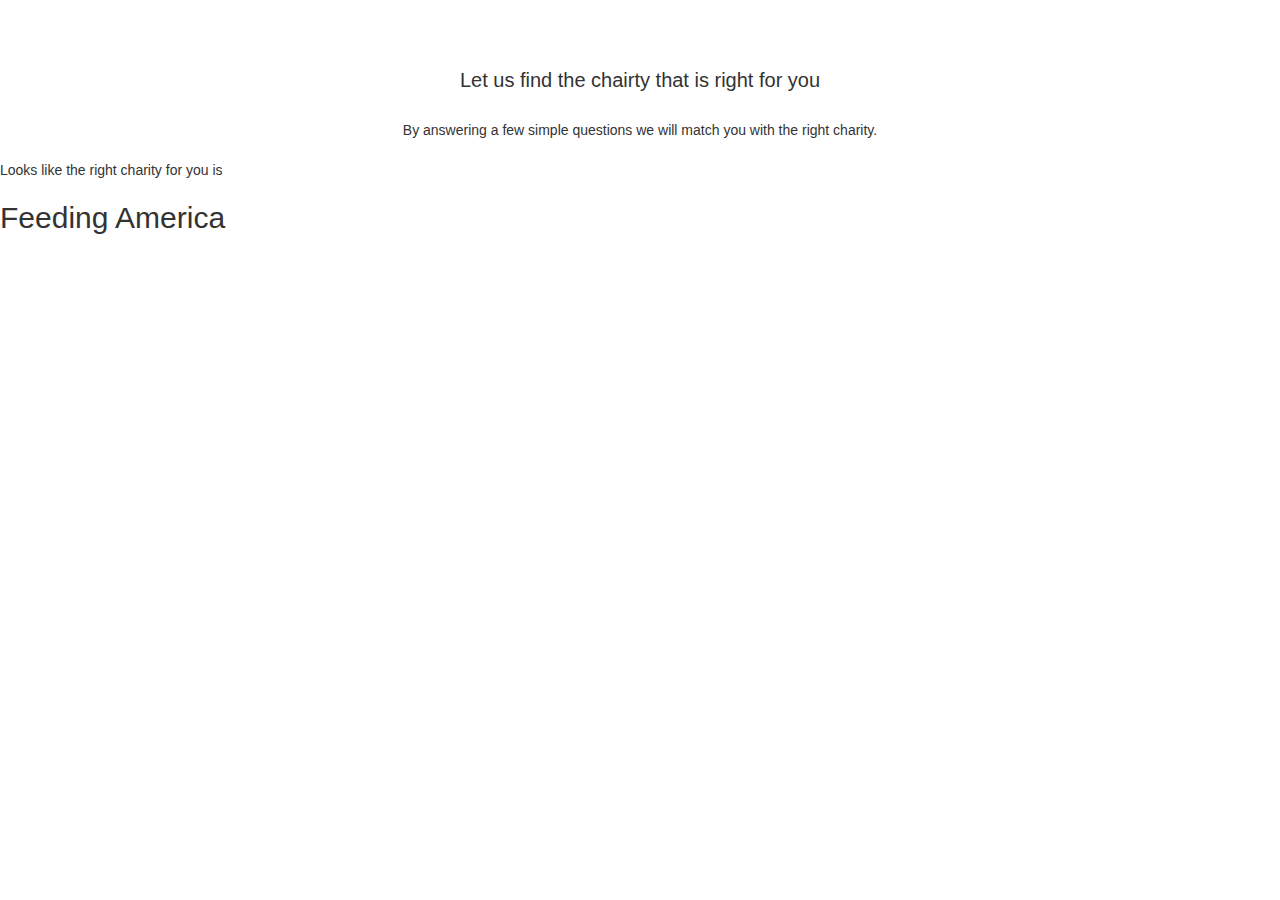
<file: charityFinder.html>
<!DOCTYPE html>
<html>
<head>
	<title>Find Your Chairity</title>
	<link rel="stylesheet" type="text/css" href="styles.css">
	<link rel="stylesheet" href="https://maxcdn.bootstrapcdn.com/bootstrap/3.3.5/css/bootstrap.min.css">
	<link href="minimal.css" rel="stylesheet">

</head>
<body>
<div class = "text-center">
	<h3> Let us find the chairty that is right for you</h3>
	<br>
	<p> By answering a few simple questions we will match you with the right charity.
	</p>
</div>

<div class = "final">
	<p></p>Looks like the right charity for you is</p>
	<h1></h1>
</div>
	

<script type="text/javascript">
	
</script>
<script src="https://ajax.googleapis.com/ajax/libs/jquery/1.11.3/jquery.min.js"></script>
<script>

/*1. Internation vs. US
2. Give through employer
3. Donation Schedule
4. Volunteer
5. Christian org
*/

var char_international, give_through_employer, donate_monthly, can_volunteer, christian_org;

var feeding_america = 0;
var salvation_army = 0;
var task_force = 0;
var united_way = 0;

alert("For the following questions, please select the “OK” button if the answer is true. Choose “Cancel” if the answer is false.");
char_international = confirm("I prefer donating to an international charity");
give_through_employer = confirm("I prefer donating through my employer");
donate_monthly = confirm("I prefer donating monthly");
can_volunteer = confirm("I prefer volunteering time instead of donating money ");
christian_org = confirm("I prefer donating to a Christian charity");



if (char_international){
   salvation_army++;
   task_force++;
   united_way++;
} else {
	feeding_america++;
}


if (give_through_employer){
	united_way++;
} else {
	task_force++;
	feeding_america++;
	salvation_army++;
}

if (donate_monthly){
	salvation_army++;
	feeding_america++;
	task_force++;
} else {
	united_way++;
}

if (can_volunteer){
	salvation_army++;
	feeding_america++;
	united_way++;
} else {
	task_force++;
}

if (christian_org){
	salvation_army++;
} else {
	task_force++;
	feeding_america++;
	united_way++;
}

var char_array = [united_way, feeding_america, task_force, salvation_army];

var char_name = ["United Way", "Feeding America", "Task Force", "Salvation Army"];

var temp = 0;

for (var i = 1; i < char_array.length; i++) {
	if (char_array[temp] < char_array[i]){
		temp = i;
	}
}

 var selection = char_name[temp];


/*
console.log(salvation_army);
console.log(feeding_america);
console.log(task_force);
console.log(united_way);*/


</script>
<script>
	$('h1').append(selection);
</script>
</script>

</body>
</html>
</file>
<file: styles.css>
#title {
			text-align: center;
			color: 72FF2E; 
			font-weight: 30;
			font-size: 100;
			border-style: solid;
    		
		}

body {
  padding-top: 50px;
}
.starter-template {
  padding: 40px 15px;
  text-align: center;
}
</file>
<file: minimal.css>
/*
	Minimal CSS
	minimalcss.com
*/

/* Reset */
* { margin: 0; padding: 0; -webkit-box-sizing: border-box; -moz-box-sizing: border-box; box-sizing: border-box; }

/* Layout */
body { background-color: #fff; color: #333;	font: 14px/20px "HelveticaNeue-Light", "HelveticaNeue", Helvetica, Arial, sans-serif; }

header { width: 100%; margin: 0 auto; position: relative; padding: 20px 0; border-bottom: 1px solid #ddd; margin-bottom: 20px; }
.logo { font-size: 28px; color: #333; }

nav ul { margin: 0; }
nav ul li { display: inline; margin-right: 20px; font-size: 16px; line-height: 28px; color: #333; }
nav ul li a { color: #333; }

.container { position: relative; text-align: left; width: 960px; max-width: 90%; margin: 0 auto; }

footer { border-top:1px solid #ccc; font-size:11px; line-height:26px; color:#999; }
footer a { color:#999999; }
footer a:hover { color:#105CB6; }
footer ul li { display:inline; list-style:none; padding-left:20px; }

/* Grid */
.row { width: 100%; margin:0 auto 20px auto; display:inline-block; position:relative; }
.col-1, .col-2, .col-3, .col-4, .col-5, .col-6, .col-7, .col-8, .col-9, .col-10, .col-11, .col-12 { float: left; margin-right: 2%; }
.row .col-1:last-child, .row .col-2:last-child, .row .col-3:last-child, .row .col-4:last-child, .row .col-5:last-child, .row .col-6:last-child, .row .col-7:last-child, .row .col-8:last-child, .row .col-9:last-child, .row .col-10:last-child, .row .col-11:last-child, .row .col-12:last-child { margin-right: 0; }
.row:after, .clearfix:after { content: "."; display: block; height: 0; clear: both; visibility: hidden; }

.col-1  { width: 6%; }
.col-2  { width: 15%; }
.col-3  { width: 23.5%; }
.col-4  { width: 32%; }
.col-5  { width: 40%; }
.col-6  { width: 49%; }
.col-7  { width: 56.5%; }
.col-8  { width: 66%; }
.col-9  { width: 74%; }
.col-10 { width: 82.5%; }
.col-11 { width: 91%; }
.col-12 { width: 100%;  }

/* Typography */
a { color: #105CB6; text-decoration: none; }
a:hover, a:focus { color: #105CB6; text-decoration: underline; }
a:active { color: #105CB6; }

h1 { font-size: 30px; line-height: 36px; margin-bottom: 20px; }
h2 { font-size: 24px; line-height: 20px; margin-bottom: 20px; }
h3 { font-size: 20px; line-height: 20px; margin-bottom: 10px; }
h4 { font-size: 16px; line-height: 20px; margin-bottom: 10px; }
h5 { font-size: 14px; line-height: 20px; margin-bottom: 20px; }
h6 { font-size: 12px; line-height: 20px; margin-bottom: 20px; }
h1,h2,h3,h4,h5,h6 { color: #333; }

p { margin-bottom: 20px; }

.float-left     { float: left; }
.float-right    { float: right; }
img.float-left  { float: left; margin: 0 20px 20px 0; }
img.float-right { float: right; margin: 0 0 20px 20px; }
img.center 		{ margin: 0 auto; display: block; }

.text-left 	  { text-align: left; }
.text-center  { text-align: center; }
.text-right   { text-align: right; }
.text-justify { text-align: justify; }

/* Misc */
hr { background-color: #ccc; border: 0px; color: #ccc; height: 1px; margin-bottom: 20px; }

pre, code { background-color: #eee; display:block; padding:10px; }

pre {
	margin-bottom: 20px;
 white-space: pre-wrap;       /* css-3 */
 white-space: -moz-pre-wrap;  /* Mozilla, since 1999 */
 white-space: -pre-wrap;      /* Opera 4-6 */
 white-space: -o-pre-wrap;    /* Opera 7 */
 word-wrap: break-word;       /* Internet Explorer 5.5+ */
}

blockquote { margin: 10px 10px 20px; padding: 9px; background-color: #f8f8f8; color: #666; border-left: 5px solid #ddd; font: 14px/20px Georgia, Times, serif; quotes: "\201C" "\201D"; }
blockquote p { margin: 0; }
blockquote:before { content: open-quote; font-weight: bold; }
blockquote:after  { content: close-quote; font-weight: bold; }

/* List */
ul { margin-bottom: 20px; list-style-position:inside; }
ol { margin-bottom: 20px; list-style-position:inside; }
ul ul, ol ol { margin-bottom:0; }

/* Form */
fieldset { position: relative; border-top:1px solid #ccc; padding: 10px; margin-bottom:20px; }
fieldset legend { font-weight:bold; font-size:16px; padding: 0 5px; }

/* Table */
table { margin-bottom: 20px; width:100%; }
th { font-weight: bold; }
td { text-align: left; }
tfoot { font-style: italic; }

/* Print */
@media print {
	* {
		text-shadow: none !important;
		background: transparent !important;
		box-shadow: none !important;
		color: #000 !important;
	}
</file>
